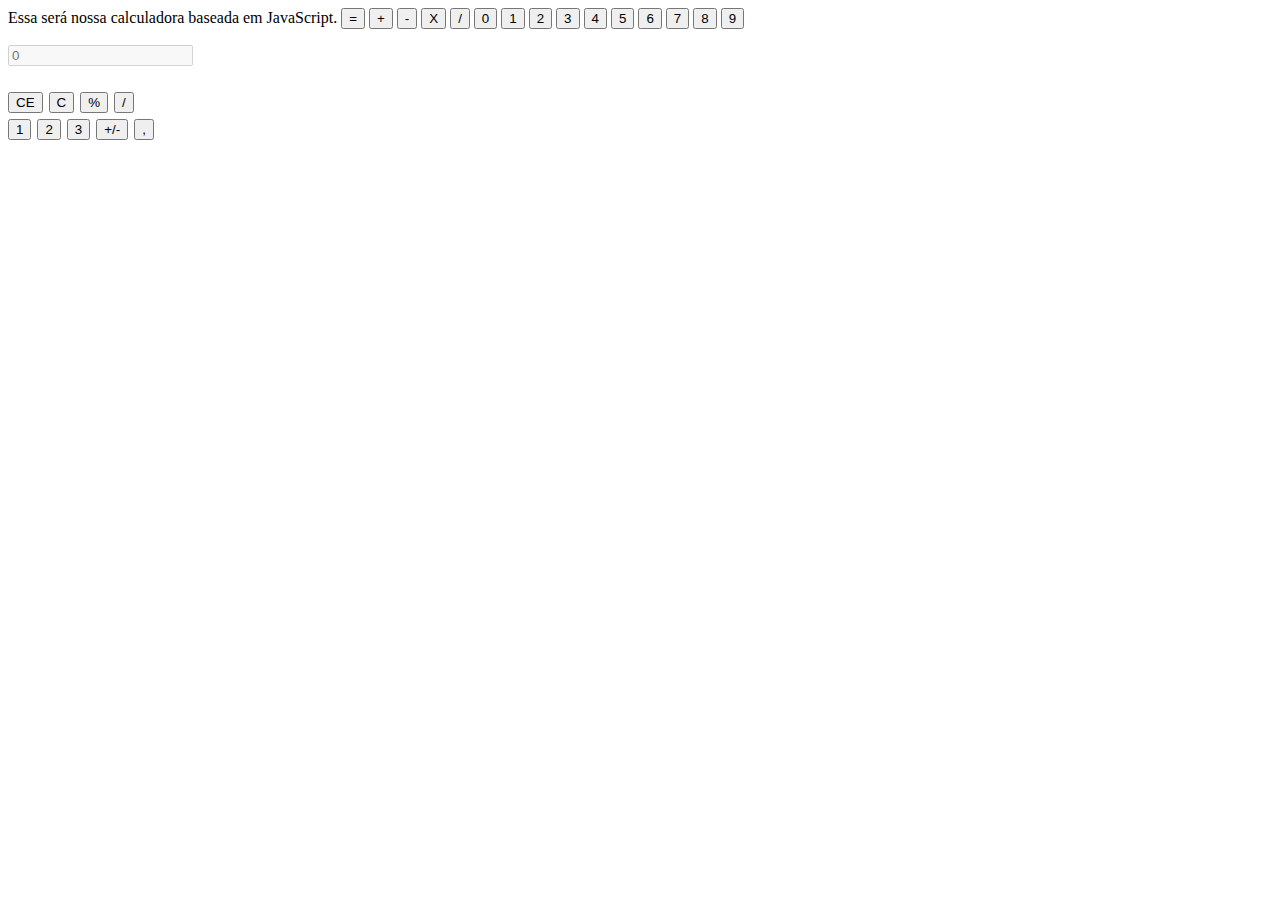
<file: calculadora.html>
<html>
  <head>
    <title>Calculadora Teste</title>
  </head>
  <body>
    <p class="texto-apresentação">Essa será nossa calculadora baseada em JavaScript.</
p>
    <button type='button' id='igual' onclick='='>=</button>
    <button type='button' id='adicao' onclick='+'>+</button>
    <button type='button' id='subtracao' onclick='-'>-</button>
    <button type='button' id='multiplic' onclick='*'>X</button>
    <button type='button' id='divisao' onclick='/'>/</button>
    
    <button type='button' id='zero' onclick='0'>0</button>
    <button type='button' id='um' onclick='1'>1</button>
    <button type='button' id='dois' onclick='2'>2</button>
    <button type='button' id='tres' onclick='3'>3</button>
    <button type='button' id='quatro' onclick='4'>4</button>
    <button type='button' id='cinco' onclick='5'>5</button>
    <button type='button' id='seis' onclick='6'>6</button>
    <button type='button' id='sete' onclick='7'>7</button>
    <button type='button' id='oito' onclick='8'>8</button>
    <button type='button' id='nove' onclick='9'>9</button>
    <div class='calculadora'>
      <div class='display'>
        <input id='display' placeholder='0' disabled>
        <h2 id='historico></h2>
          </div>

          <div class='linha'>
          <button class='ce' onclick='limpar()'>CE</button>
          <button class='c' onclick='limpar()'>C</button>
          <button class='percent' onclick='percentual()'>%</button>
          <button class='divisao' onclick='add_operador("/")'>/</button>

          <div class='linha'>
            <button class='numero' onclick="add_numero('1')">1</button>
            <button class='numero' onclick="add_numero('2')">2</button>
            <button class='numero' onclick="add_numero('3')">3</button>
            <button class='adicao' onclick="add_operador('+')>+</button>
              <div class='linha'>
              <button class='mais_menos' onclick="add_sinal('-')>+/-</button>
            <button class='numero' onclick="add_numero('0')>0</button>
              <button class='virgula' onclick="add_virgula()>,</button>
            <button class='igual' onclick="add_operador('=')>=</button>
  </body>
</html>
</file>
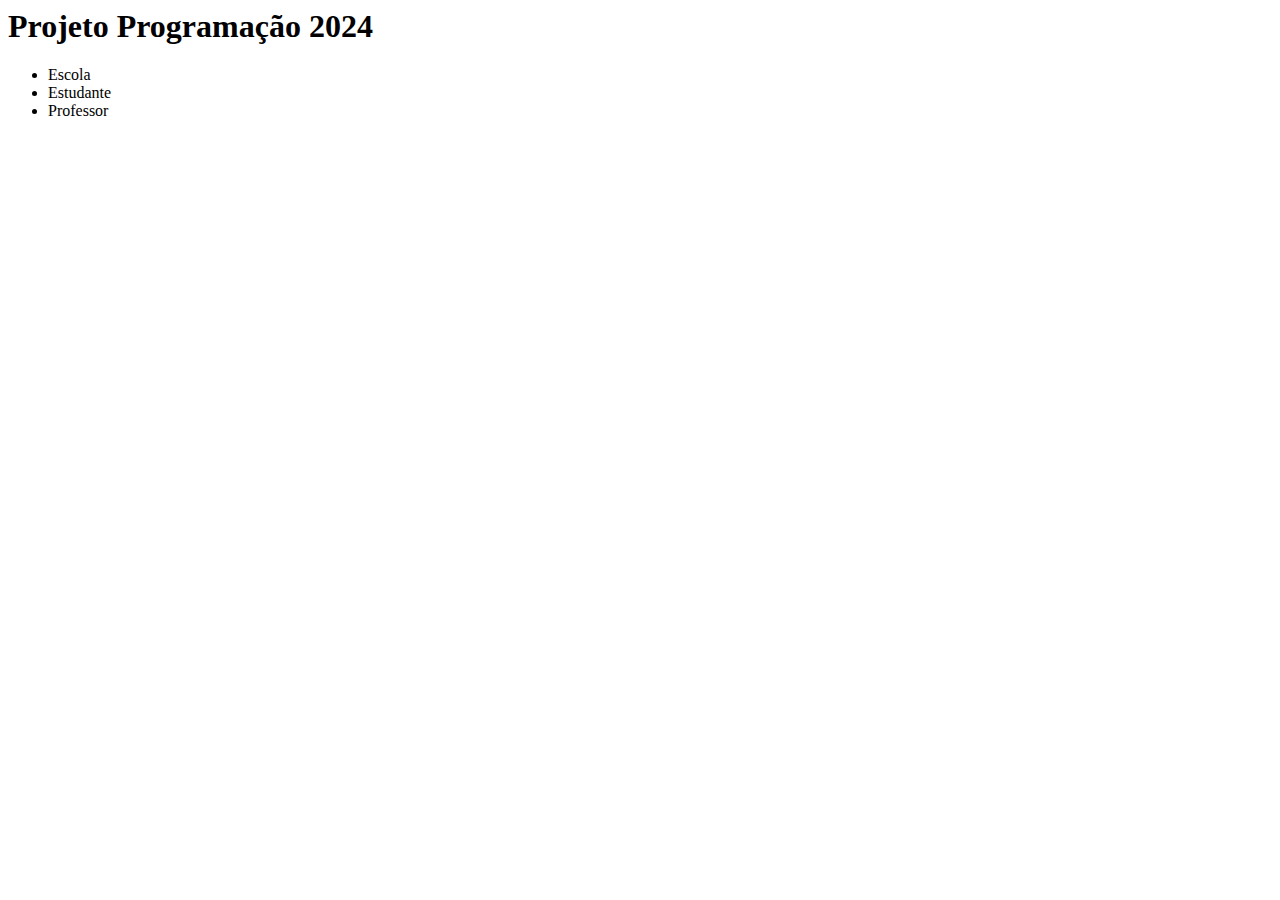
<file: primeirapágina.html>
<html>
  <head>
    <title> Projeto Programação 2024 </title>
    <h1 class='menu'> Projeto Programação 2024 </h1> 
    <ul>
      <li class='menu-escola'> Escola </li>
      <li class='menu-estudante'> Estudante </li>
      <li clas='menu-professor'> Professor </li>
    </ul>
  </head>
  <body> 
  </body>
</html>
</file>
